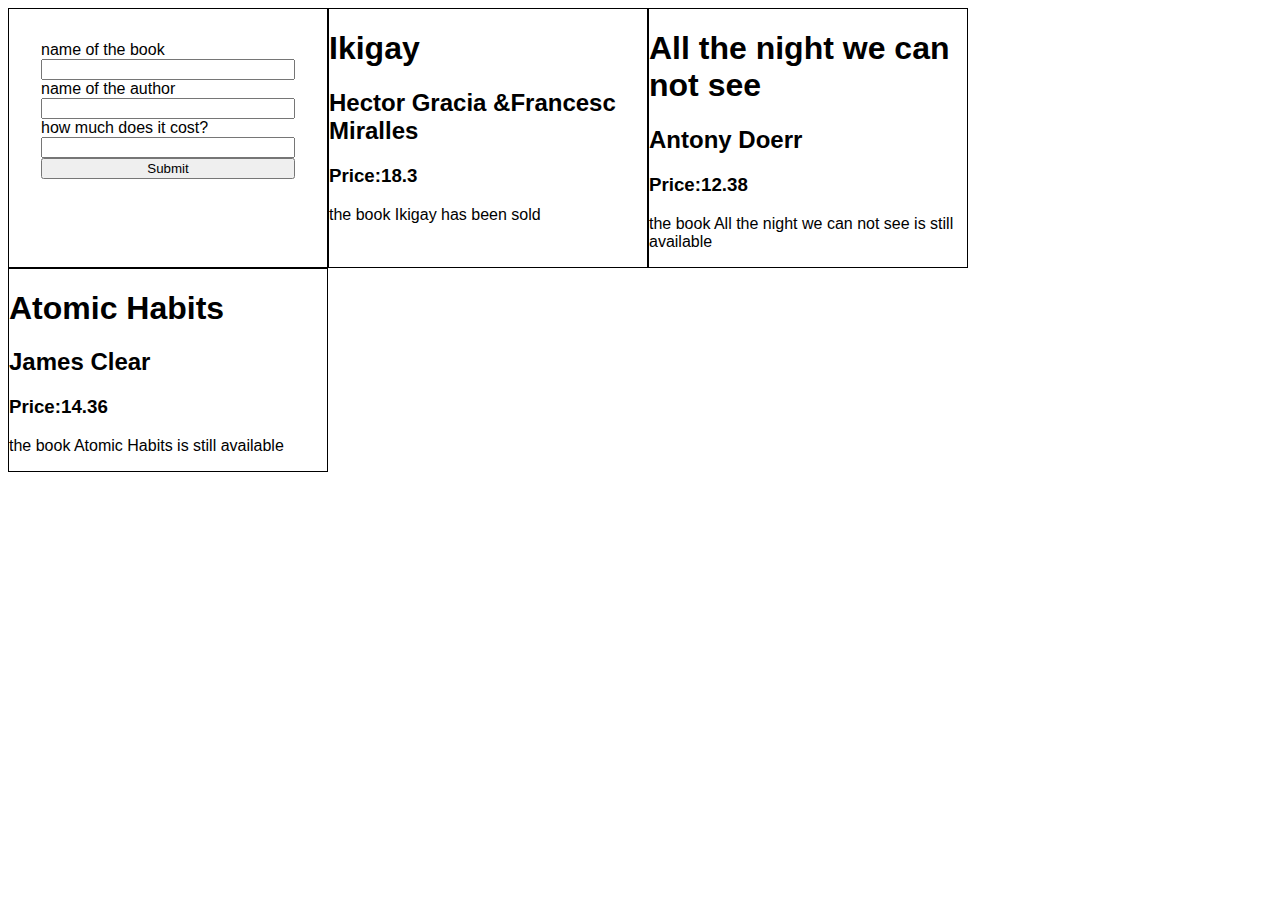
<file: 04_exercise/index.html>
<!DOCTYPE html>
<html lang="en">
<head>
    <meta charset="UTF-8">
    <meta http-equiv="X-UA-Compatible" content="IE=edge">
    <meta name="viewport" content="width=device-width, initial-scale=1.0">
    <title>Book</title>
    <link rel="stylesheet" href="style.css">
</head>
<body>
    <article>
        <form action="">
            <label for="title" onchange="addingBook()">name of the book</label>
            <input type="text" id="title">
            <label for="author">name of the author</label>
            <input type="text" id="author">
            <label for="price">how much does it cost?</label>
            <input type="number" id="price">
            
            <input type="submit" onclick="addingBook()" class="submit" >
        </form>
    </article>
    <script src="book.js"></script>
</body>
</html>
</file>
<file: 04_exercise/style.css>
html{
    padding: 0;
    margin: 0;
    box-sizing: border-box;
}
*,*::before,*::after{
    box-sizing: inherit;
}
body{
    font-family: Arial, Helvetica, sans-serif;
    display: flex;
    flex-wrap: wrap;
    
}

article{
    border: 1px solid black;
    flex-basis: 20rem;
}

form{
    display: flex;
    flex-direction: column;
    padding: 2rem;
}
</file>
